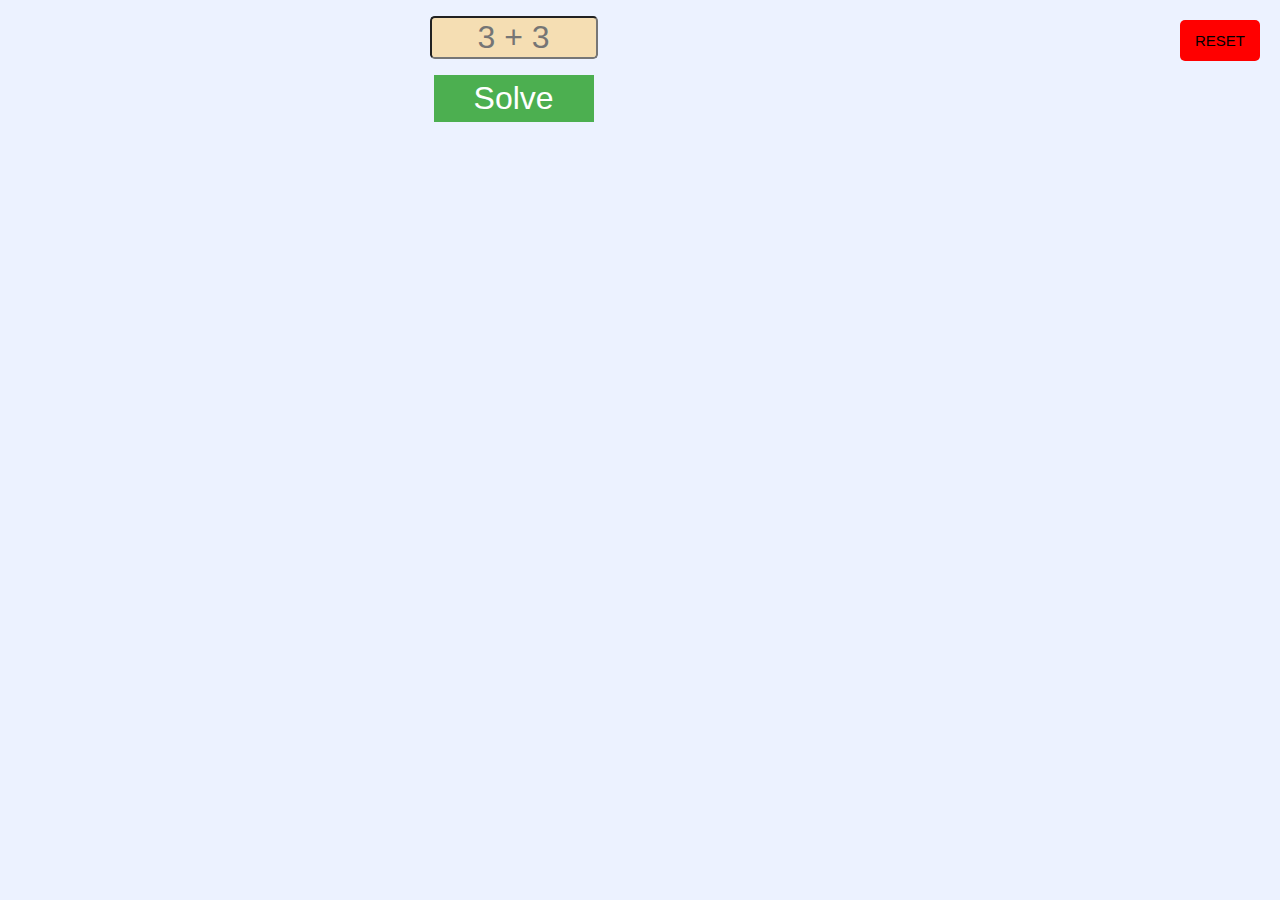
<file: ScrimbaChallenge/WeeklyDevChallange/Week1/index.html>
<!DOCTYPE html>
<html lang="en">
    <head>
        <link rel="stylesheet" href="index.css">
        <link href="https://fonts.googleapis.com/css2?family=Karla&display=swap" rel="stylesheet">
    </head>
    <body> 
        <button class="btn-reset">
            RESET
          </button>
        <div id="main-container">
            <input id="equation-field" placeholder="3 + 3" />
            <button id="solve-button">Solve</button>
            <div id="solution-container">
                <h3 id="first"  class="solution"></h3>
                <h3 id="operator" class="solution"></h3>
                <h3 id="second" class="solution"></h3>
                <h3 id="equal" class="solution"></h3>
                <h3 id="solution-field" class="solution"></h3>
            </div>
        </div>

        <script src="index.js"></script>
    </body>
</html>
</file>
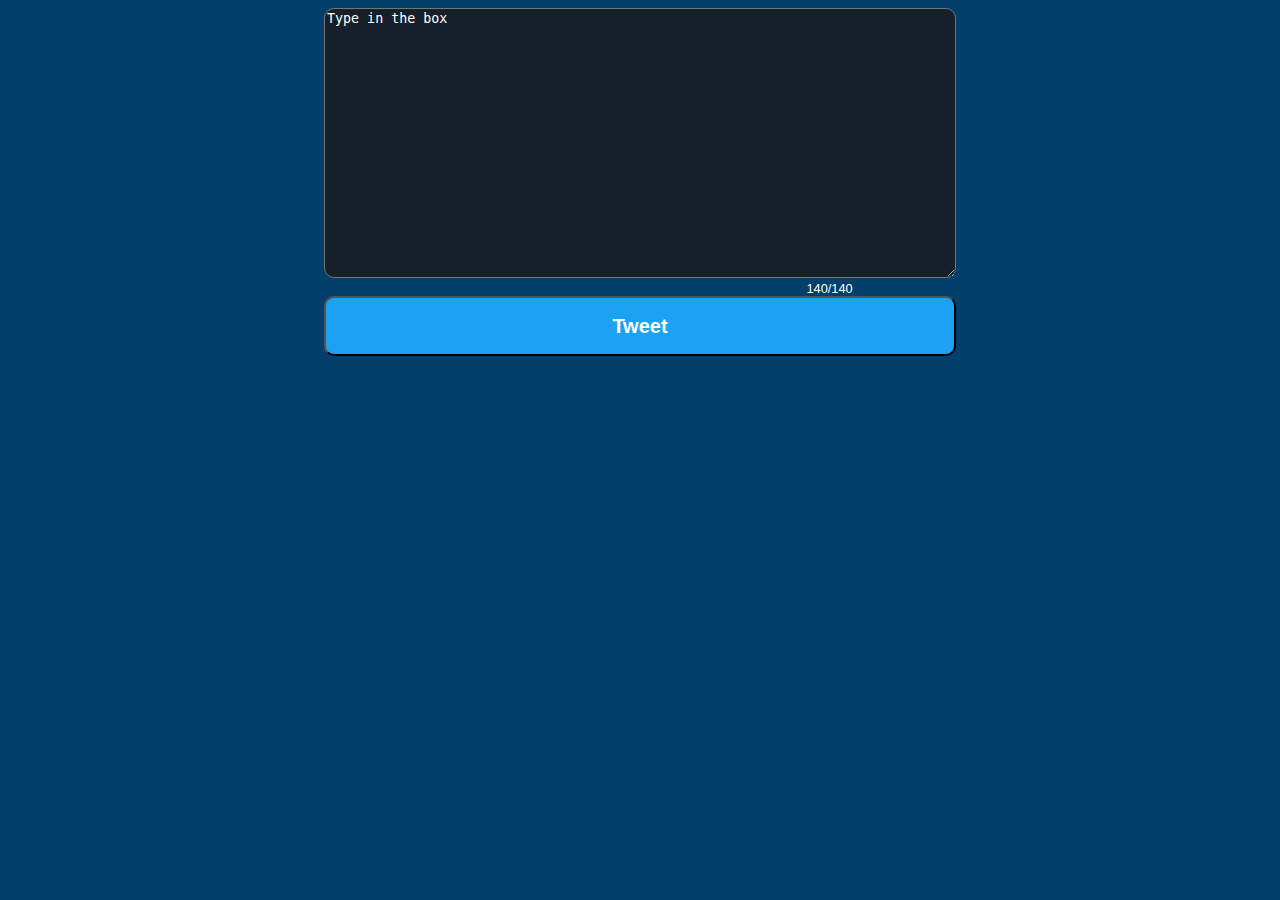
<file: ScrimbaChallenge/ChristmasChallenge/23/23.html>
<html>
    <head>
        <link rel="stylesheet" href="23.css">
    </head>
    <body>
   <div class="container">
  <textarea type="text" id="string" onkeydown="writeFunction()" placeholder="Type in the box"></textarea>
  <div id="counterFooter">140/140</div>

    <button id="btn" ><h2>Tweet</h2></button>
</div>
        <script src="23.js"></script>
    </body>
</html>
</file>
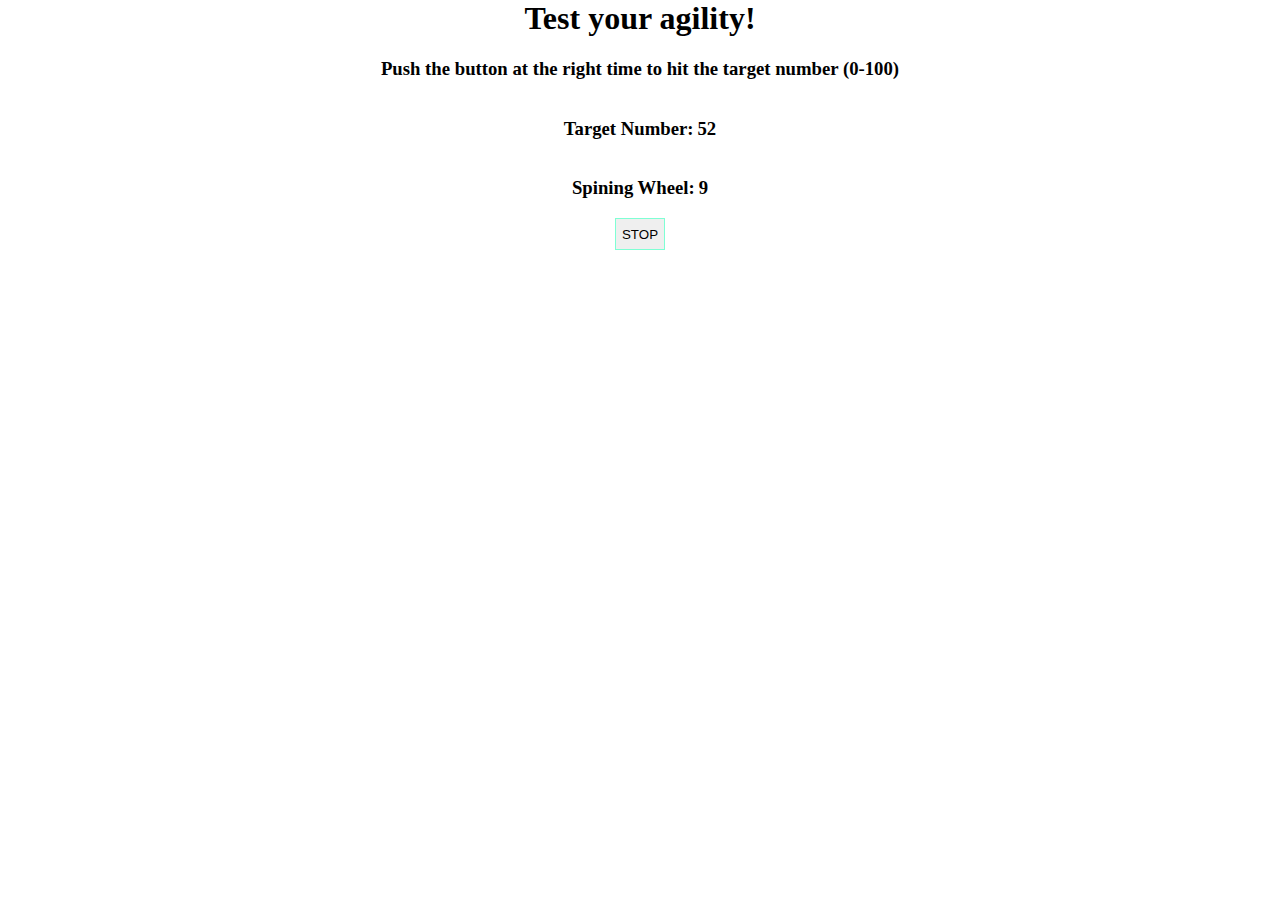
<file: ScrimbaChallenge/ChristmasChallenge/24/24.html>
<html>
    <head>
        <link rel="stylesheet" href="24.css">
    </head>
    <body>
        <div class="title">
            <h1>Test your agility!</h1>
            <h3>Push the button at the right time to hit the target number (0-100)</h3>
        </div>
        <div class="target">
            <h3>Target Number: </h3> &nbsp;<h3 id="targetNum"></h3>
        </div>
        <div class="spin">
            <h3>Spining Wheel: </h3> &nbsp;<h3 id="spinning"></h3>
        </div>
        <button id="buttonPressed">STOP</button>
        <h4 id="result"></h4>
        <script src="24.js"></script>
    </body>
</html>
</file>
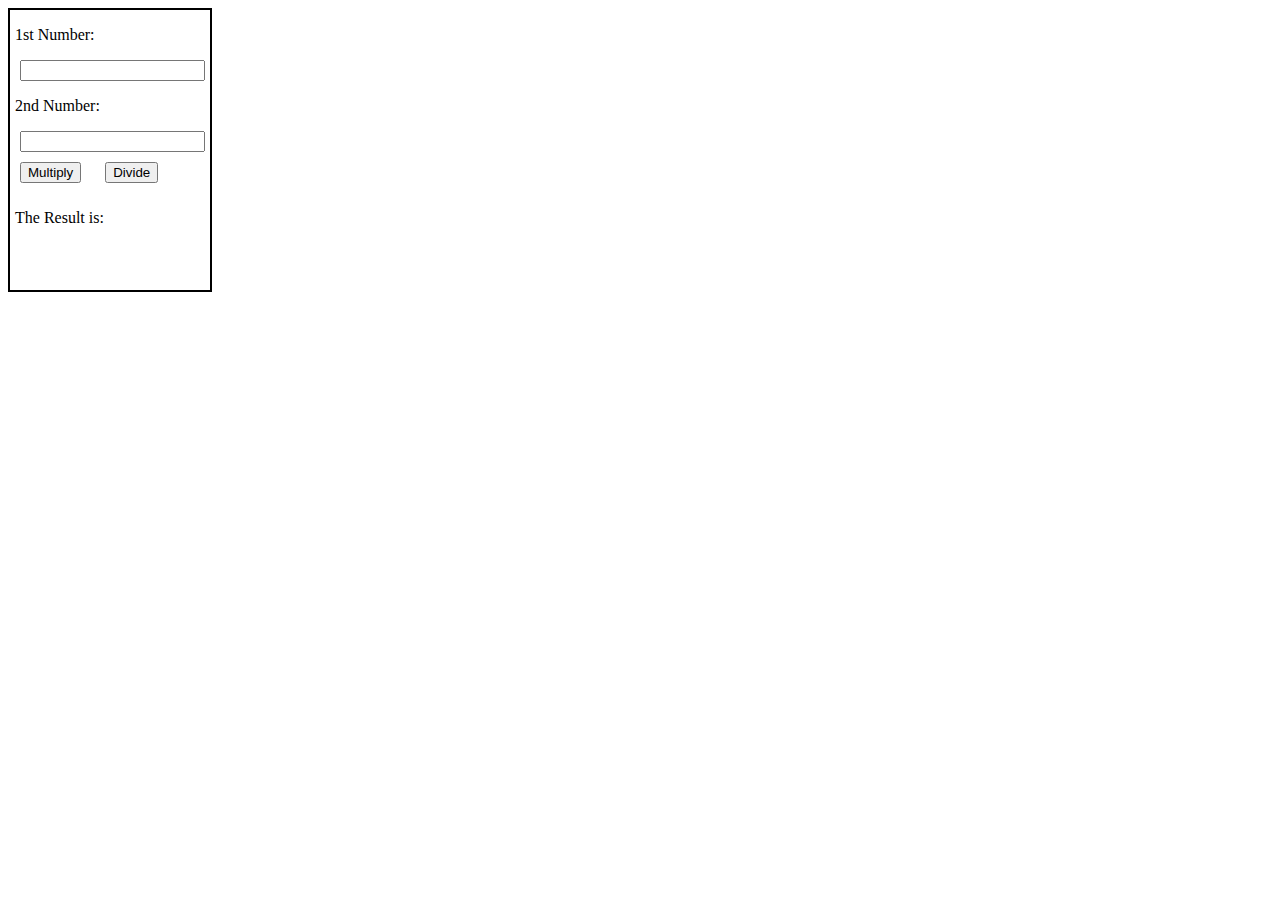
<file: w3resources/JS_basic/10/10.html>
<!DOCTYPE html>
<html lang="en">
<head>
    <meta charset="UTF-8">
    <meta name="viewport" content="width=device-width, initial-scale=1.0">
    <link rel="stylesheet" href="10.css">
    <title>Calculate</title>
</head>
<body>
    <div id="wrapper">
    <form >
        <p>1st Number: </p>
        <input type="text" id="input1">
        <p>2nd Number: </p>
        <input type="text" id="input2">
        <button id="button1">Multiply</button>
        <button id="button2">Divide</button>
    </form>
    <p>The Result is: </p>
    <p id="result"></p>
</div>
</body>
<script src="10.js"></script>
</html>
</file>
<file: ScrimbaChallenge/WeeklyDevChallange/Week1/index.css>
html,
body {
  padding: 0;
  font-family: Karla;
  background: #ecf2ff;
}

#main-container {
  /* 
        Vertically Stack 
        & Horizontally Center contents
    */

  display: flex;
  align-items: center;
  flex-direction: column;
  width: 80%;
}

#equation-field {
  text-align: center;
  font-size: 2rem;
  background-color: wheat;
  outline: none;
  margin: 0.5rem;
  border-radius: 0.3rem;
  width: 10rem;
}

#solve-button {
  border: none;
  background-color: #4caf50;
  font-size: 2rem;
  color: white;
  padding: 0.3rem 1rem;
  text-align: center;
  cursor: pointer;
  display: inline-block;
  margin: 0.5rem;
  width: 10rem;
  outline: none;
}

#solution-display {
  display: flex;
  margin: 0.2rem 0.2rem;
}

#solution-display > .equation-component {
  background-color: #008cba;
  color: white;
  font-size: 2rem;
  padding: 0.1rem 1rem;
}

#solution_style {
  background-color: #008cba;
  color: white;
  font-size: 2rem;
  text-align: center;
  padding: 0.3rem 0rem;

  margin: 0.4rem;
  width: 3rem;
}

#solution-container {
  display: flex;
  flex-direction: row;
  width: 40%;
  justify-content: space-between;
}
.solution {
  display: none;
  border-radius: 5px;
  font-size: 50px;
  padding: 0.2em 0.6em;
  color: white;
  font-family: Arial;
  background-color: #709ab2;
  margin: 0;
}

.btn-reset {
  position: absolute;
  top: 20px;
  right: 20px;
  font-size: 15px;
  padding: 0.8em 1em;
  background-color: red;
  border: none;
  border-radius: 5px;
  cursor: pointer;
  max-width: 160px;
}
</file>
<file: ScrimbaChallenge/ChristmasChallenge/23/23.css>
body {
  background-color: #023f6a;
  font-family: sans-serif;
}
.container {
  display: flex;
  align-items: center;
  justify-content: center;
  flex-direction: column;
}
textarea {
  width: 50%;
  height: 30vh;
  background-color: rgb(21, 32, 43);
  color: #fff;
  border-radius: 10px;
}
textarea::placeholder {
  color: #fff;
}
#counterFooter {
  margin-top: 0.2rem;
  font-size: 0.8rem;
  color: #fff;
  margin-left: 30%;
  font-family: -apple-system, BlinkMacSystemFont, "Segoe UI", Roboto, Oxygen,
    Ubuntu, Cantarell, "Open Sans", "Helvetica Neue", sans-serif;
}

button {
  width: 50%;
  background-color: rgb(29, 161, 242);
  border-radius: 10px;
  padding: 0 10%;
}
button h2 {
  color: #fff;
}

.buttonDisabled {
  opacity: 0.5;
  cursor: not-allowed;
}
</file>
<file: ScrimbaChallenge/ChristmasChallenge/24/24.css>
html,
body {
  margin: 0;
  padding: 0;
}

.title {
  text-align: center;
}

.target,
.spin {
  display: flex;
  justify-content: center;
}

#result {
  color: blue;
  text-align: center;
}

button {
  height: 32px;
  border: 1.5px solid aquamarine;
  display: block;
  margin-left: auto;
  margin-right: auto;
}
</file>
<file: w3resources/JS_basic/10/10.css>
#wrapper {
  width: 200px;
  height: 280px;
  border: 2px solid black;
}

form {
  display: block;
}

p {
  display: block;
  margin-left: 5px;
  width: 100px;
}

button {
  margin: 10px;
}

input {
  margin-left: 10px;
}
</file>
